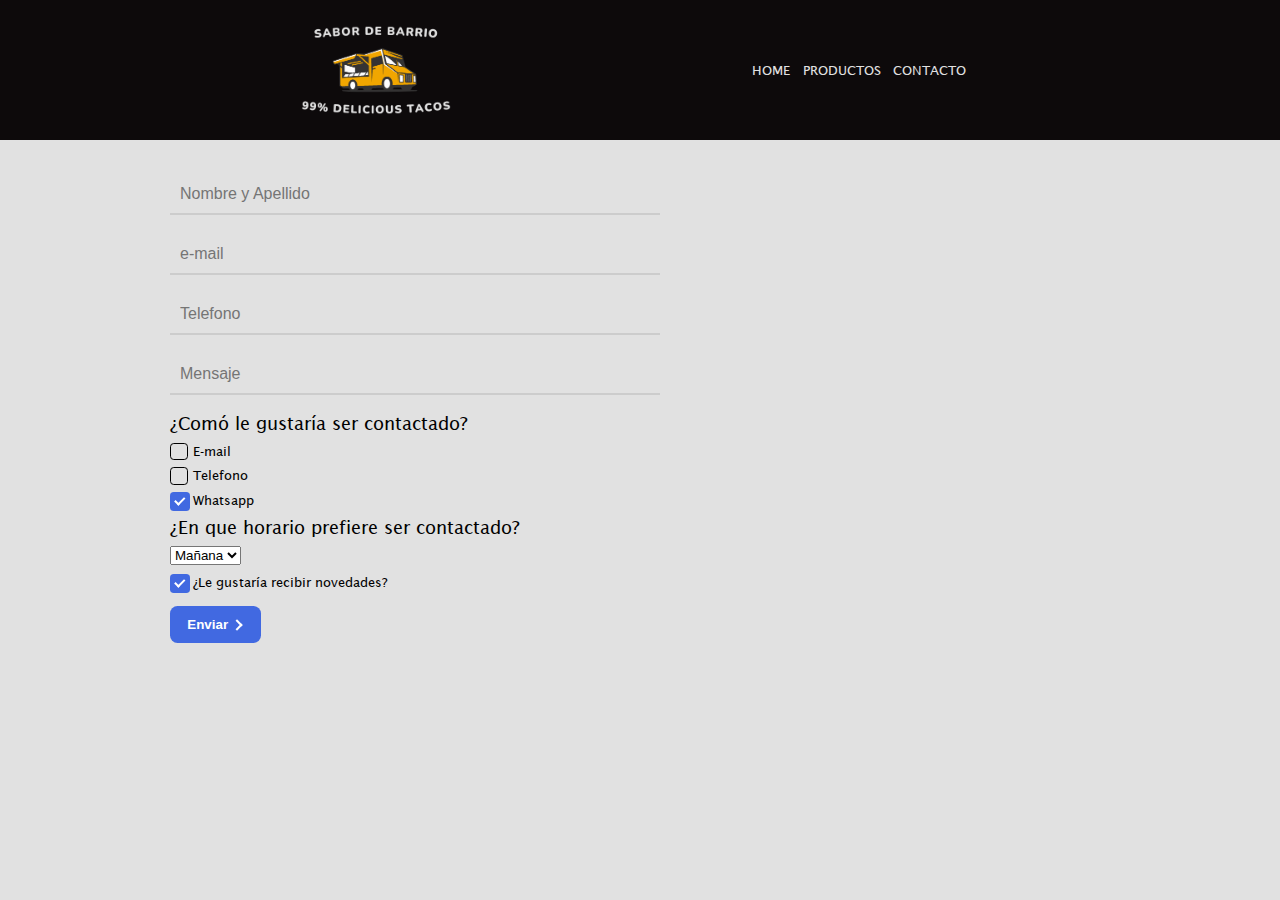
<file: contacto.html>
<!DOCTYPE html>

<html lang = "es">

    <head>

        <meta charset = "UTF-8">
        <meta http-equiv="X-UA-Compatible" content="IE=edge">
        <meta name="viewport" content="width=device-width, user-scalable=no, initial-scale=1.0, maximum-scale=1.0, minimum-scale=1.0">

        <link rel="shortcut icon" href="icon/icon-logo.png" type="image/x-icon">

        <title>Taqueria - Sabor de Barrio</title>
        
        <link rel="stylesheet" href="reset.css">
        <link rel="stylesheet" href="style.css">

    </head>

    <body>

        <header>

            <div class="caja">

                <img src="logo/tacos.png" alt="Logo Taqueria" class="logo">

                <div class="buttons">

                    <a href="index.html">
                        <button>HOME</button>
                    </a>
                
                    <a href="productos.html">
                        <button>PRODUCTOS</button>
                    </a>
                
                    <a href="contacto.html">
                        <button>CONTACTO</button>
                    </a>
                
                </div>

            </div>

        </header>

        <main>

            <form>

                <div class="input-container">

                    <div class="input-wrapper">

                      <input placeholder="Nombre y Apellido" class="input-field" type="text">
                      <label for="input-field" class="input-label">Enter text</label>
                      <span class="input-highlight"></span>

                    </div>
                  
                    <div class="input-wrapper">

                      <input placeholder="e-mail" class="input-field" type="text">
                      <label for="input-field" class="input-label">Enter text</label>
                      <span class="input-highlight"></span>

                    </div>
                  
                    <div class="input-wrapper">

                      <input placeholder="Telefono" class="input-field" type="text">
                      <label for="input-field" class="input-label">Enter text</label>
                      <span class="input-highlight"></span>

                    </div>
                  
                    <div class="input-wrapper">

                      <input placeholder="Mensaje" class="input-field" type="text">
                      <label for="input-field" class="input-label">Enter text</label>
                      <span class="input-highlight"></span>

                    </div>

                </div>

                <fieldset>

                    <legend>¿Comó le gustaría ser contactado?</legend>

                    <div class="botones">

                        <label class="container">
                            <input type="checkbox">
                            <span class="checkmark"></span>
                            <span class="label-text">E-mail</span>
                        </label>
                      
                        <label class="container">
                            <input type="checkbox">
                            <span class="checkmark"></span>
                            <span class="label-text">Telefono</span>
                        </label>
                      
                        <label class="container">
                            <input type="checkbox" checked>
                            <span class="checkmark"></span>
                            <span class="label-text">Whatsapp</span>
                        </label>

                    </div>

                </fieldset>
                
                <fieldset>

                    <div class="horario-contacto">

                        <legend>¿En que horario prefiere ser contactado?</legend>

                    </div>
                    
                    <select>

                        <option>Mañana</option>
                        <option>Tarde</option>
                        <option>Noche</option>

                    </select>

                </fieldset>

                <label class="container">
                    <input type="checkbox" checked>
                    <span class="checkmark"></span>
                    <span class="label-text">¿Le gustaría recibir novedades?</span>
                </label>

                <div class="btn-enviar">

                    <button>
                        Enviar
                        <div class="arrow-wrapper">
                            <div class="arrow"></div>
                        </div>
                    </button>

                </div>

            </form>     

        </main>

        <footer>

            <!-- You can edit this part and put anything that you want here -->

        </footer>

    </body>

</html>
</file>
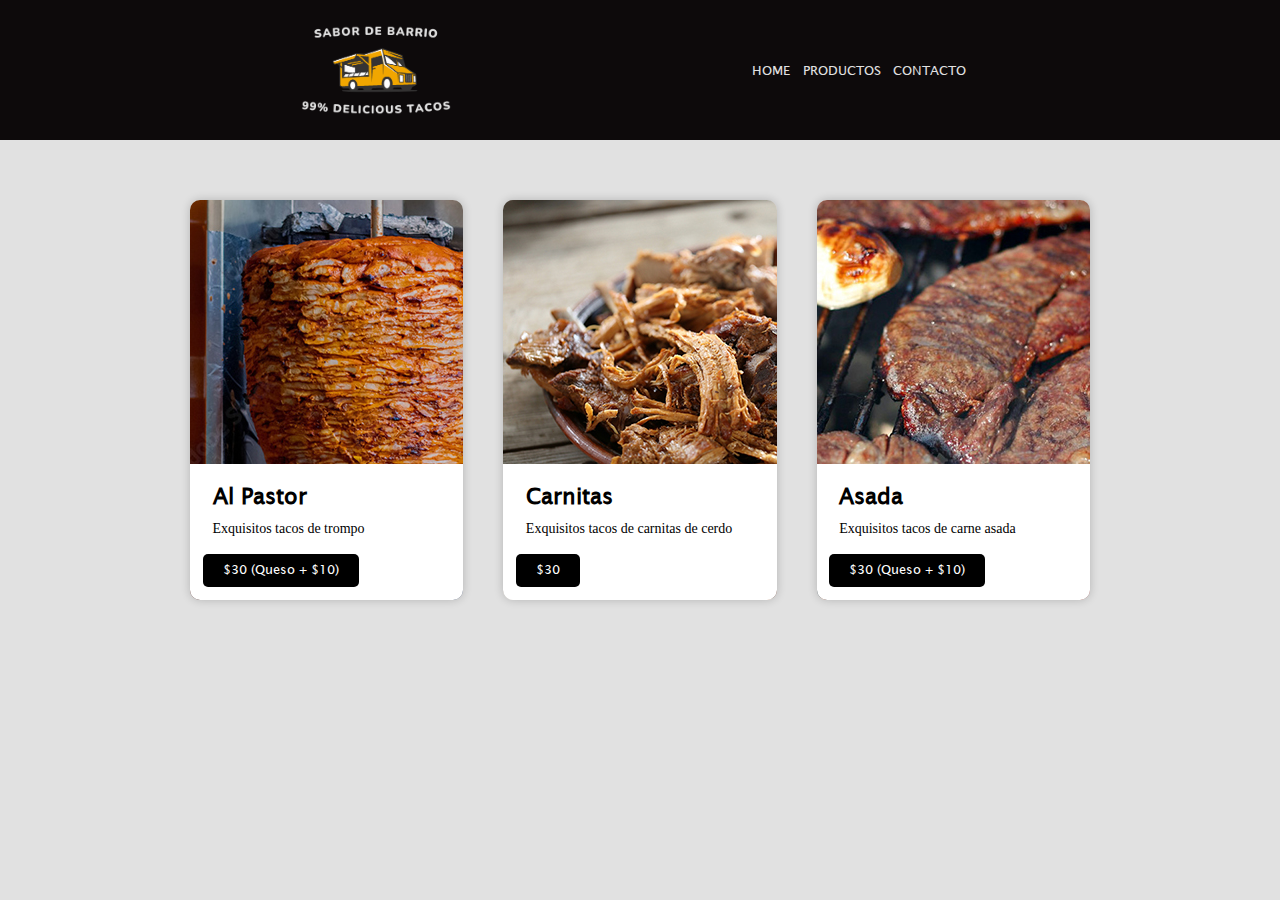
<file: productos.html>
<!DOCTYPE html>

<html lang = "es">

    <head>

        <meta charset = "UTF-8">
        <meta http-equiv="X-UA-Compatible" content="IE=edge">
        <meta name="viewport" content="width=device-width, user-scalable=no, initial-scale=1.0, maximum-scale=1.0, minimum-scale=1.0">

        <link rel="shortcut icon" href="icon/icon-logo.png" type="image/x-icon">

        <title>Taqueria - Sabor de Barrio</title>
        
        <link rel="stylesheet" href="reset.css">
        <link rel="stylesheet" href="style.css">

    </head>

    <body>

        <header>

            <div class="caja">

                <img src="logo/tacos.png" alt="Logo Taqueria" class="logo">

                <div class="buttons">

                    <a href="index.html">
                        <button>HOME</button>
                    </a>
                
                    <a href="productos.html">
                        <button>PRODUCTOS</button>
                    </a>
                
                    <a href="contacto.html">
                        <button>CONTACTO</button>
                    </a>
                
                </div>


            </div>

        </header>

        <main>

            <div class="cards">

                <div class="card">

                    <div class="card__image1"></div>

                    <div class="card__content">
                        <p class="card__title">Al Pastor</p>
                        <p class="card__text">Exquisitos tacos de trompo</p>
                        <a class="card__button" href="#">$30 (Queso + $10)</a>
                    </div>

                </div>

                <div class="card">

                    <div class="card__image2"></div>

                    <div class="card__content">
                        <p class="card__title">Carnitas</p>
                        <p class="card__text">Exquisitos tacos de carnitas de cerdo</p>
                        <a class="card__button" href="#">$30</a>
                    </div>

                </div>

                <div class="card">

                    <div class="card__image3"></div>

                    <div class="card__content">
                        <p class="card__title">Asada</p>
                        <p class="card__text">Exquisitos tacos de carne asada</p>
                        <a class="card__button" href="#">$30 (Queso + $10)</a>
                    </div>

                </div>
            
            </div>

        </main>

        <footer>

            <!-- You can edit this part and put anything that you want here -->

        </footer>

    </body>

</html>
</file>
<file: style.css>
* {
    margin: 0;
    padding: 0;
}

html {
    background-color: #e1e1e1;
}

@font-face {
    font-family: 'LSANS';
    src: url(font/LSANS.TTF);
}

/* ESTILOS PARA LA PAGINA DE HOME */

header {
    background-color: #0D0A0B;
    padding: 25px 0;
}

.logo {
    width: 150px;
}

.caja {
    display: flex;
    justify-content: space-evenly;
    align-items: center;
}

.buttons {
    display: flex;
    justify-content: flex-end;
}

.buttons button {
    font-size: 13px;
    color: #e1e1e1;
    font-family: 'LSANS';
    cursor: pointer;
    position: relative;
    border: none;
    background: none;
    /* text-transform: uppercase; */
    transition-timing-function: cubic-bezier(0.25, 0.8, 0.25, 1);
    transition-duration: 400ms;
    transition-property: color;
    margin-right: 12.5px;
}

.buttons button:focus,
.buttons button:hover {
    color: #EDF2F4;
  }

.buttons button:focus:after,
.buttons button:hover:after {
    width: 100%;
    left: 0%;
  }

.buttons button:after {
    content: "";
    pointer-events: none;
    bottom: -2px;
    left: 50%;
    position: absolute;
    width: 0%;
    height: 2px;
    background-color: #EDF2F4;
    transition-timing-function: cubic-bezier(0.25, 0.8, 0.25, 1);
    transition-duration: 400ms;
    transition-property: width, left;
}

.contenedor {
    display: flex;
    justify-content: center;
    margin: -25px;
}

.banner {
    width: 300px;
    border-radius: 6px;
    margin: 50px 25px;
    overflow: hidden;
    box-shadow: 0 0 10px rgba(0, 0, 0, 0.2);
    transition: transform 0.5s cubic-bezier(0.215, 0.61, 0.355, 1);
}

.banner:hover {
    transform: translateY(-10px);
    cursor: pointer;
}

.titulo-principal {
    font-weight: bold;
    font-family: 'LSANS';
    font-size: 110px;
    text-align: center;
    letter-spacing: 12.5px;
    padding-top: 15px;
    color: #FF002B;
    text-shadow: 4.5px 0px 0px #C00021, 8.5px 0px 0px #A0001C, 12.5px 0px 0px #800016;
}

p {
    text-align : center;
    font-size: 18px;
    margin: 10px;
}

em strong {
    color: red;
}

#mision {
    font-size: 30px;
    font-style: oblique;
    font-weight: bolder;
}

.mapa-contenido {
    padding-top: 25px;
}

.mapa p {
    margin: 1em 0 1.25em;
}

.tabla {
    display: flex;
    justify-content: center;
    align-items: center;
    margin-top: 15px;
    margin-bottom: 15px;
}

thead {
    background: #0D0A0B;
    color: white;
    font-weight: bold;
    font-family: 'LSANS';
}

td, th {
    font-family: 'LSANS';
    border: 1px solid #0D0A0B ;
    padding: 8px 15px;
}

/* ESTILOS PARA LA PAGINA DE PRODUCTOS */

.cards {
    display: flex;
    justify-content: space-evenly;
    align-items: center;
    padding-top: 40px;
}

.card {
    position: relative;
    width: 300px;
    height: 400px;
    margin: 20px;
    border-radius: 10px;
    overflow: hidden;
    box-shadow: 0 0 10px rgba(0, 0, 0, 0.2);
    transition: transform 0.5s cubic-bezier(0.215, 0.61, 0.355, 1);
}
  
.card__content {
    flex-direction: column;
    position: absolute;
    bottom: 0;
    left: 0;
    width: 100%;
    padding: 12.5px;
    background-color: #fff;
    transition: transform 0.5s cubic-bezier(0.215, 0.61, 0.355, 1);
}
  
.card__title {
    display: flex;
    font-size: 22px;
    font-weight: bold;
    font-family: 'LSANS';
}
  
.card__text {
    display: flex;
    font-size: 14px;
    line-height: 1.5;
    margin-bottom: 15px;
}
  
.card__button {
    display: inline-block;
    padding: 10px 20px;
    background-color: #000;
    color: #fff;
    font-size: 12.75px;
    font-family: 'LSANS';
    text-decoration: none;
    border-radius: 5px;
}
  
.card:hover {
    transform: translateY(-10px);
}
  
.card:hover .card__content {
    transform: translateY(-15%);
}
  
.card__image1 {
    height: 400px;
    width: 300px;
    background-image: url(imagenes/pastor.jpg);
}

.card__image2 {
    height: 400px;
    width: 300px;
    background-image: url(imagenes/carnitas.jpg);
}

.card__image3 {
    height: 400px;
    width: 300px;
    background-image: url(imagenes/asada.jpg);
}

/* ESTILOS PARA LA PAGINA DE CONTACTO */

main {
    width: 940px;
    margin: 0 auto;
}

form {
    margin-top: 35px;
}

.input-container {
    position: relative;
}

.input-wrapper {
    margin-bottom: 20px;
}

.input-field {
    display: block;
    width: 50%;
    padding: 10px;
    font-size: 16px;
    border: none;
    border-bottom: 2px solid #ccc;
    outline: none;
    background-color: transparent;
}

.input-label {
    position: absolute;
    top: 0;
    left: 0;
    font-size: 16px;
    color: rgba(204, 204, 204, 0);
    pointer-events: none;
    transition: all 0.3s ease;
}

.input-highlight {
    position: absolute;
    height: 2px;
    background-color: #007bff;
    transition: all 0.3s ease;
}

.input-field:focus + .input-label {
    top: -20px;
    font-size: 12px;
    color: #007bff;
}

.input-field:focus + .input-label + .input-highlight {
    width: 52.5%;
}

fieldset legend {
    font-size: 18px;
    font-family: 'LSANS';
}

.botones {
    padding-top: 10px;
}

/* Hide the default checkbox */
.container input {
    display: none;
}

.container {
    display: flex;
    align-items: center;
    position: relative;
    cursor: pointer;
    font-size: 15px;
    user-select: none;
    -webkit-tap-highlight-color: transparent;
    margin-bottom: 5px;
}

.label-text {
    padding-left: 3.25px; /* Ajusta el espaciado entre el checkbox y el texto */
    font-size: 12.75px;
    font-family: 'LSANS';
}

  /* Create a custom checkbox */
.checkmark {
    flex-shrink: 0;
    position: relative;
    top: 0;
    left: 0;
    height: 1.3em;
    width: 1.3em;
    background-color: #2196F300;
    border-radius: 0.25em;
    transition: all 0.25s;
}

  /* When the checkbox is checked, add a blue background */
.container input:checked ~ .checkmark {
    background-color: royalblue;
}

  /* Create the checkmark/indicator (hidden when not checked) */
.checkmark:after {
    content: "";
    position: absolute;
    transform: rotate(0deg);
    border: 0.1em solid black;
    left: 0;
    top: 0;
    width: 1.05em;
    height: 1.05em;
    border-radius: 0.25em;
    transition: all 0.25s, border-width 0.1s;
}

  /* Show the checkmark when checked */
.container input:checked ~ .checkmark:after {
    left: 0.45em;
    top: 0.25em;
    width: 0.25em;
    height: 0.5em;
    border-color: #fff0 white white #fff0;
    border-width: 0 0.15em 0.15em 0;
    border-radius: 0em;
    transform: rotate(45deg);
}

fieldset select {
    margin-top: 8.75px;
    margin-bottom: 8.75px;
}

.horario-contacto {
    padding-top: 3px;
}

.btn-enviar {
    margin-top: 12.5px;
}

.btn-enviar button {
    --primary-color: royalblue;
    --secondary-color: #fff;
    --hover-color: #111;
    --arrow-width: 10px;
    --arrow-stroke: 2px;
    box-sizing: border-box;
    border: 0;
    border-radius: 7.5px;
    color: var(--secondary-color);
    padding: 0.85em 1.3em;
    background: var(--primary-color);
    display: flex;
    transition: 0.2s background;
    align-items: center;
    gap: 0.45em;
    font-weight: bold;
}

.btn-enviar button .arrow-wrapper {
    display: flex;
    justify-content: center;
    align-items: center;
}

.btn-enviar button .arrow {
    margin-top: 1px;
    width: var(--arrow-width);
    background: var(--primary-color);
    height: var(--arrow-stroke);
    position: relative;
    transition: 0.2s;
}

.btn-enviar button .arrow::before {
    content: "";
    box-sizing: border-box;
    position: absolute;
    border: solid var(--secondary-color);
    border-width: 0 var(--arrow-stroke) var(--arrow-stroke) 0;
    display: inline-block;
    top: -3px;
    right: 3px;
    transition: 0.2s;
    padding: 3px;
    transform: rotate(-45deg);
}

.btn-enviar button:hover {
    background-color: var(--hover-color);
}

.btn-enviar button:hover .arrow {
    background: var(--secondary-color);
}

.btn-enviar button:hover .arrow:before {
    right: 0;
}
</file>
